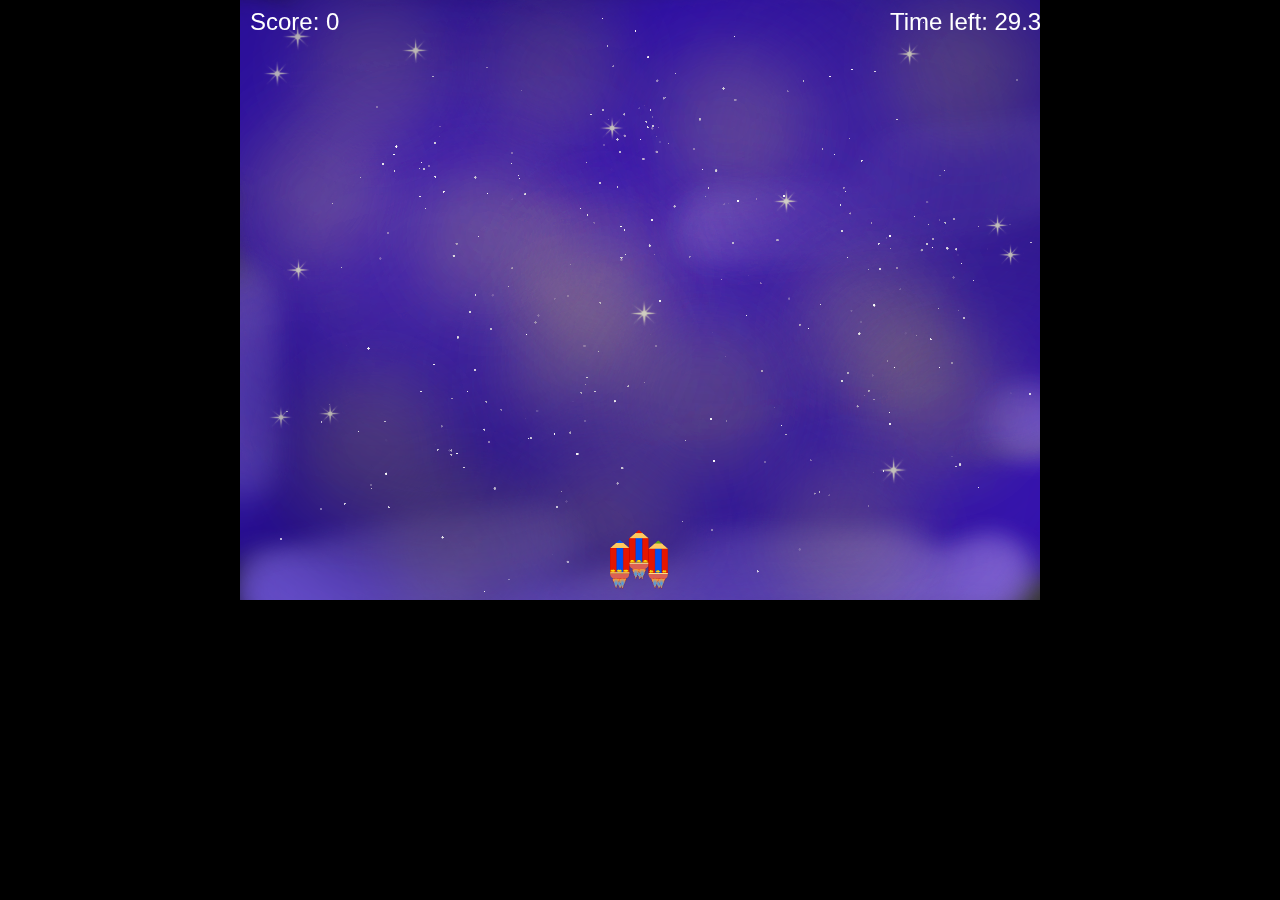
<file: en/index.html>
<!DOCTYPE html>
<html lang="en">
<head>
    <meta charset="UTF-8">
    <meta name="viewport" content="width=device-width, initial-scale=1.0">
    <title>Space Syntax Invaders</title>
    <link rel="stylesheet" type="text/css" href="styles.css">
</head>
<body>
    <canvas id="gameCanvas" width="800" height="600"></canvas>
    <script src="game3.js"></script>
</body>
</html>
</file>
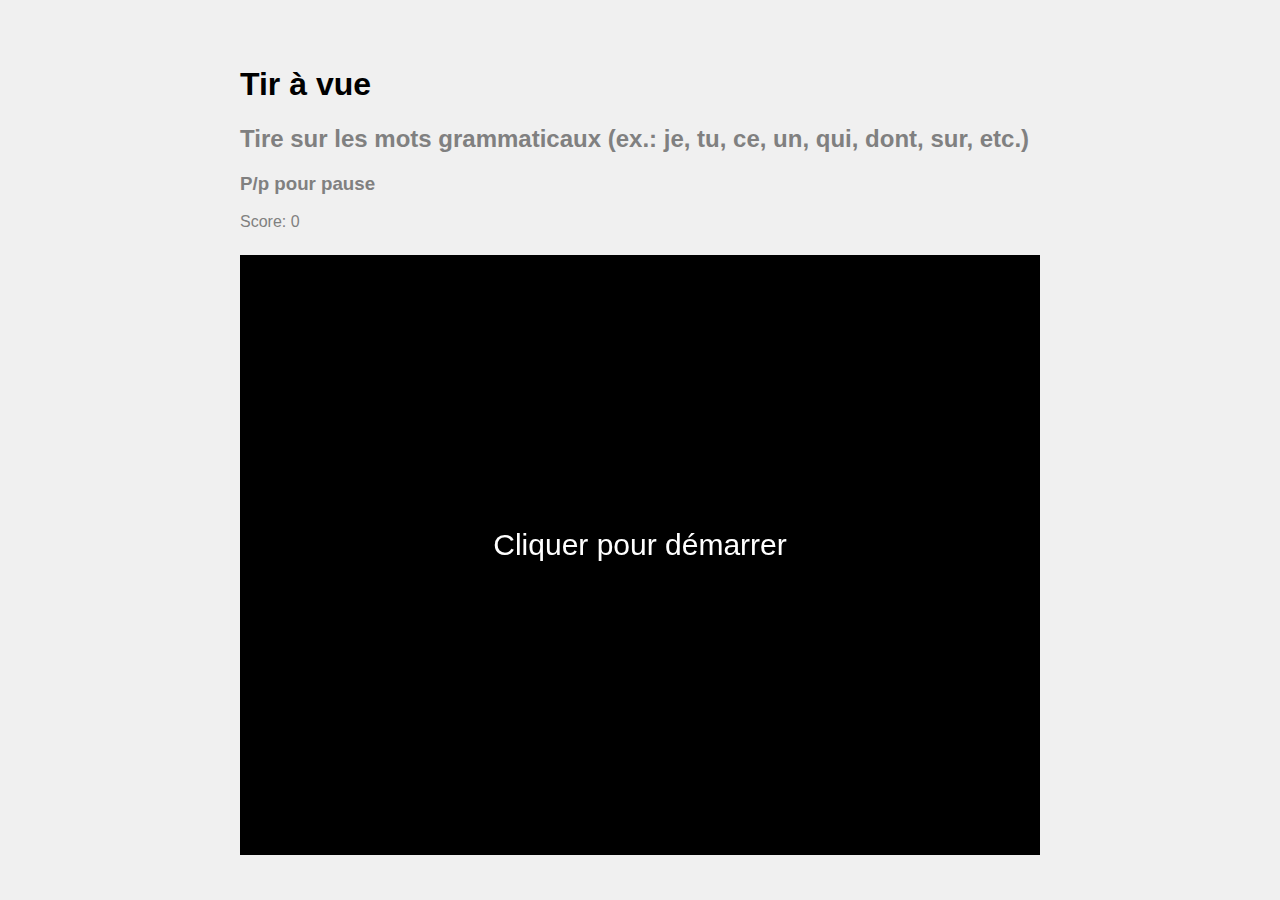
<file: fr/index.html>
<!DOCTYPE html>
<html lang="fr">
<head>
    <meta charset="UTF-8">
    <meta name="viewport" content="width=device-width, initial-scale=1.0">
    <title>Invasion syntaxique</title>
    <link rel="stylesheet" href="styles.css">
</head>
<body>
    <div id="container">
        <div id="game-header">
            <h1>Tir à vue</h1>            
            <div id="gameInfo">
                <h2 id="missionStatement">Tire sur les mots grammaticaux (ex.: je, tu, ce, un, qui, dont, sur, etc.)</h2>
                <h3>P/p pour pause</h3>
                <p id="score">Score: 0</p>
                <p id="timer"></p> <!-- Timer element -->
            </div>
        </div>
        <div id="game-container">
            <canvas id="gameCanvas"></canvas>
        </div>
    </div>
    
    <audio id="backgroundMusic" loop src="syntax-invaders-v2.mp3"></audio>
    <audio id="spawnSound" src="spawn.mp3"></audio>
    <audio id="hitTargetSound" src="success.mp3"></audio>
    <audio id="hitDistractorSound" src="error.mp3"></audio>
    <audio id="shootingSound" src="shootingSound.mp3"></audio>
    <audio id="winSound" src="win.mp3"></audio>            
    <audio id="gameOverSound" src="game-over.mp3"></audio>        
    

    <script src="game-v2a.js"></script>
</body>
</html>
</file>
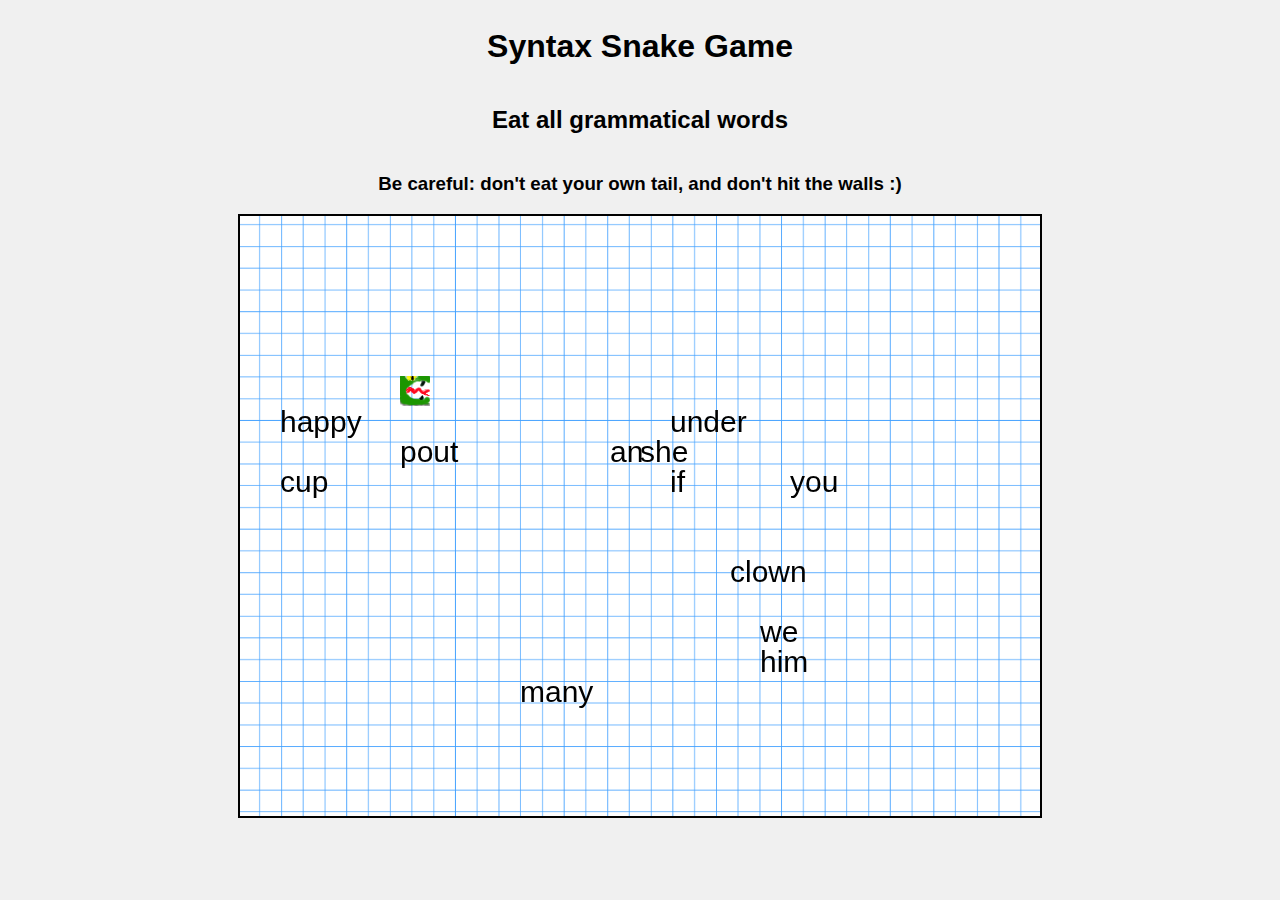
<file: javascript/syntax-snake/pre-alpha/en/index.html>
<!DOCTYPE html>
<html lang="en">
<head>
    <meta charset="UTF-8">
    <meta name="viewport" content="width=device-width, initial-scale=1.0">
    <title>Syntax Snake Game</title>
    <link rel="stylesheet" href="styles.css">
</head>
<body>
    <h1>Syntax Snake Game</h1>
    <h2>Eat all grammatical words</h2>
    <h3>Be careful: don't eat your own tail, and don't hit the walls :)</h3>
    <canvas id="gameCanvas" width="800" height="600"></canvas>
    <audio id="backgroundMusic" src="snake-loop.mp3" loop></audio>
    <audio id="targetSound" src="snake-eating.mp3"></audio>
    <audio id="distractorSound" src="snake-error.mp3"></audio>
    <audio id="winSound" src="win.mp3"></audio>
    <audio id="loseSound" src="lose.mp3"></audio>            
    <script src="game2.js"></script>
</body>
</html>
</file>
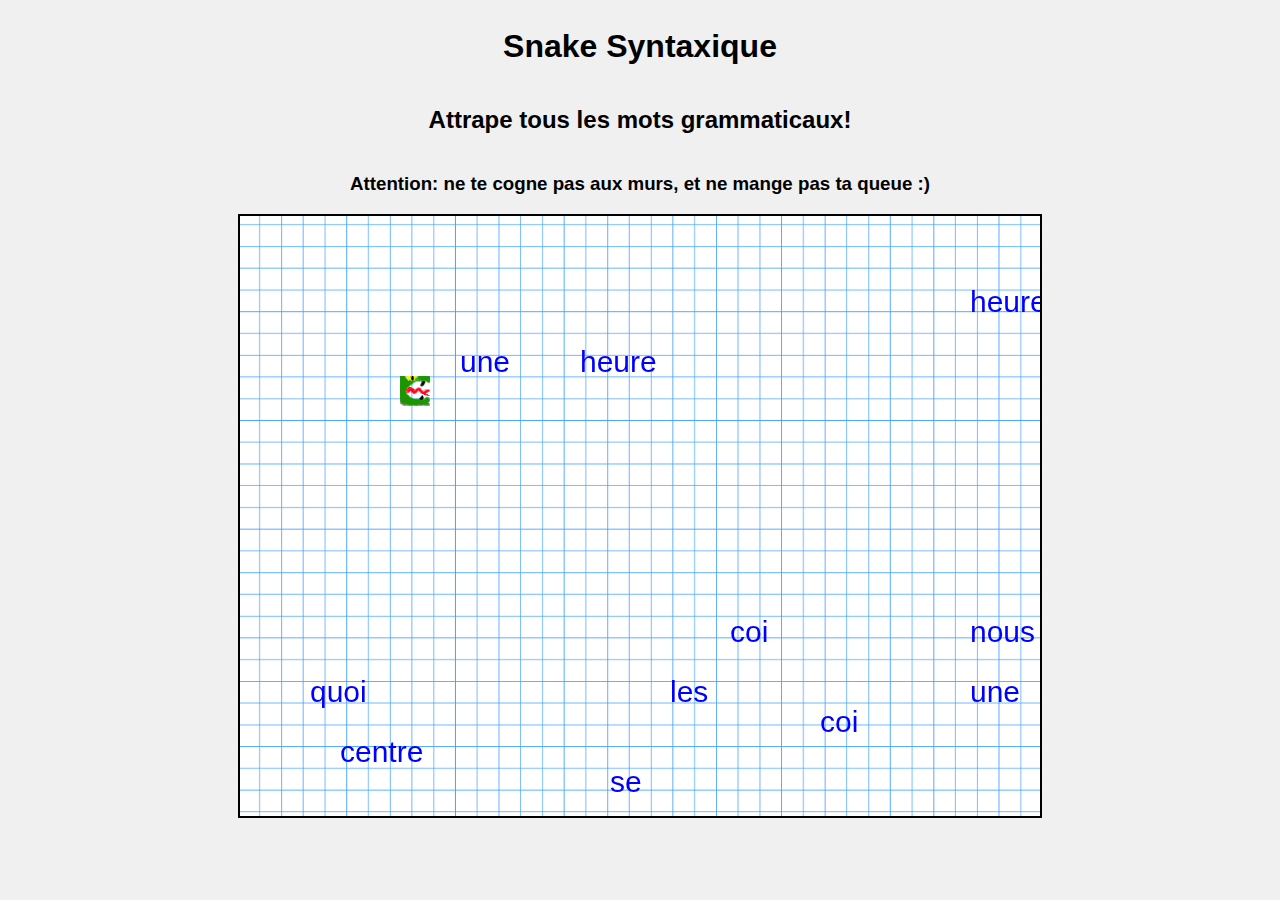
<file: javascript/syntax-snake/pre-alpha/fr/index.html>
<!DOCTYPE html>
<html lang="en">
<head>
    <meta charset="UTF-8">
    <meta name="viewport" content="width=device-width, initial-scale=1.0">
    <title>Snake Syntaxique</title>
    <link rel="stylesheet" href="styles.css">
</head>
<body>
    <h1>Snake Syntaxique</h1>
    <h2>Attrape tous les mots grammaticaux!</h2>
    <h3>Attention: ne te cogne pas aux murs, et ne mange pas ta queue :)</h3>
    <canvas id="gameCanvas" width="800" height="600"></canvas>
    <audio id="backgroundMusic" src="snake-loop.mp3" loop></audio>
    <audio id="targetSound" src="snake-eating.mp3"></audio>
    <audio id="distractorSound" src="snake-error.mp3"></audio>
    <audio id="winSound" src="win.mp3"></audio>
    <audio id="loseSound" src="lose.mp3"></audio>            
    <script src="game2.js"></script>
</body>
</html>
</file>
<file: en/styles.css>
body {
    margin: 0;
    padding: 0;
    background-color: #000;
    overflow: hidden;
}

canvas {
    display: block;
    margin: 0 auto;
}
</file>
<file: fr/styles.css>
/* styles.css */
body, html {
    height: 100%;
    margin: 0;
    display: flex;
    justify-content: center;
    align-items: center;
    font-family: Arial, sans-serif;
    background: #f0f0f0;
}

#game-container {
    position: relative;
    width: 800px;
    height: 600px;
}

canvas {
    width: 100%;
    height: 100%;
    background: #000;
}

#gameInfo {
    position: relative;
    align-items: center;
    color: grey;
}

 #timer {
    font-size: 24px;
    font-weight: bold;
    margin-top: 10px;
}
</file>
<file: javascript/syntax-snake/pre-alpha/en/styles.css>
body {
    display: flex;
    flex-direction: column;
    align-items: center;
    background-color: #f0f0f0;
    font-family: Arial, sans-serif;
}

h1 {
    margin-top: 20px;
}

canvas {
    border: 2px solid #000;
    background-color: #fff;
    background: url('background.png') no-repeat center center; /* Background image for the canvas */
    background-size: cover;
}
</file>
<file: javascript/syntax-snake/pre-alpha/fr/styles.css>
body {
    display: flex;
    flex-direction: column;
    align-items: center;
    background-color: #f0f0f0;
    font-family: Arial, sans-serif;
}

h1 {
    margin-top: 20px;
}

canvas {
    border: 2px solid #000;
    background-color: #fff;
    background: url('background.png') no-repeat center center; /* Background image for the canvas */
    background-size: cover;
}
</file>
